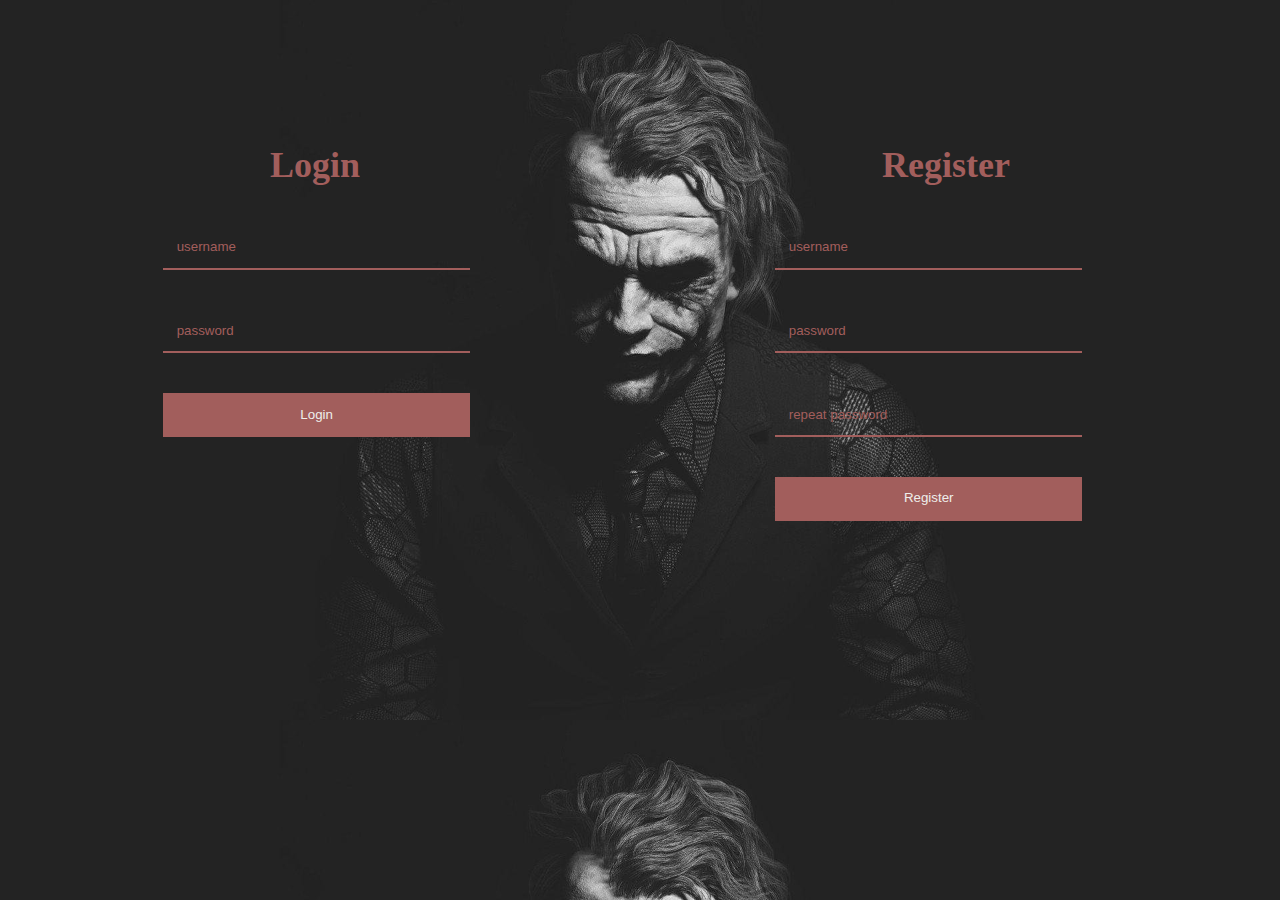
<file: signin.html>
<!DOCTYPE html>
<html>
<head>
  <title>LOGIN</title>
  <link rel="shortcut icon" href="images/logoic.jpg">
  <link rel="stylesheet" type="text/css" href="css/style.css">
  <link rel="stylesheet" href="https://stackpath.bootstrapcdn.com/bootstrap/4.2.1/css/bootstrap.min.css" integrity="sha384-GJzZqFGwb1QTTN6wy59ffF1BuGJpLSa9DkKMp0DgiMDm4iYMj70gZWKYbI706tWS" crossorigin="anonymous">
</head>
<body>



  <div class="loreg">
    <div class="login">
      <h1>Login</h1>
      <form method="POST" action="" class="login-form">
        <input type="text" name="username" placeholder="username"> 
        <input type="password" name="password" placeholder="password" pattern="(?=.*\d)(?=.*[a-z])(?=.*[A-Z]).{8,}" title="Must contain at least one number and one uppercase and lowercase letter, and at least 8 or more characters" required> 
        <input type="submit" name="login" value="Login">
      </form>
    </div>
    <div class="register">
      <h1>Register</h1>
      <form method="POST" action="" class="login-form">
        <input type="text" name="username" placeholder="username"> 
        <input type="password" name="password" placeholder="password" pattern="(?=.*\d)(?=.*[a-z])(?=.*[A-Z]).{8,}" title="Must contain at least one number and one uppercase and lowercase letter, and at least 8 or more characters" required> 
        <input type="password" name="repeat-password" placeholder="repeat password" pattern="(?=.*\d)(?=.*[a-z])(?=.*[A-Z]).{8,}" title="Must contain at least one number and one uppercase and lowercase letter, and at least 8 or more characters" required> 

        <input type="submit" name="register" value="Register">
      </form>
    </div>
  </div>

 <script src="https://code.jquery.com/jquery-3.3.1.slim.min.js" integrity="sha384-q8i/X+965DzO0rT7abK41JStQIAqVgRVzpbzo5smXKp4YfRvH+8abtTE1Pi6jizo" crossorigin="anonymous"></script>
<script src="https://cdnjs.cloudflare.com/ajax/libs/popper.js/1.14.6/umd/popper.min.js" integrity="sha384-wHAiFfRlMFy6i5SRaxvfOCifBUQy1xHdJ/yoi7FRNXMRBu5WHdZYu1hA6ZOblgut" crossorigin="anonymous"></script>
<script src="https://stackpath.bootstrapcdn.com/bootstrap/4.2.1/js/bootstrap.min.js" integrity="sha384-B0UglyR+jN6CkvvICOB2joaf5I4l3gm9GU6Hc1og6Ls7i6U/mkkaduKaBhlAXv9k" crossorigin="anonymous"></script>

</body>


</html>
</file>
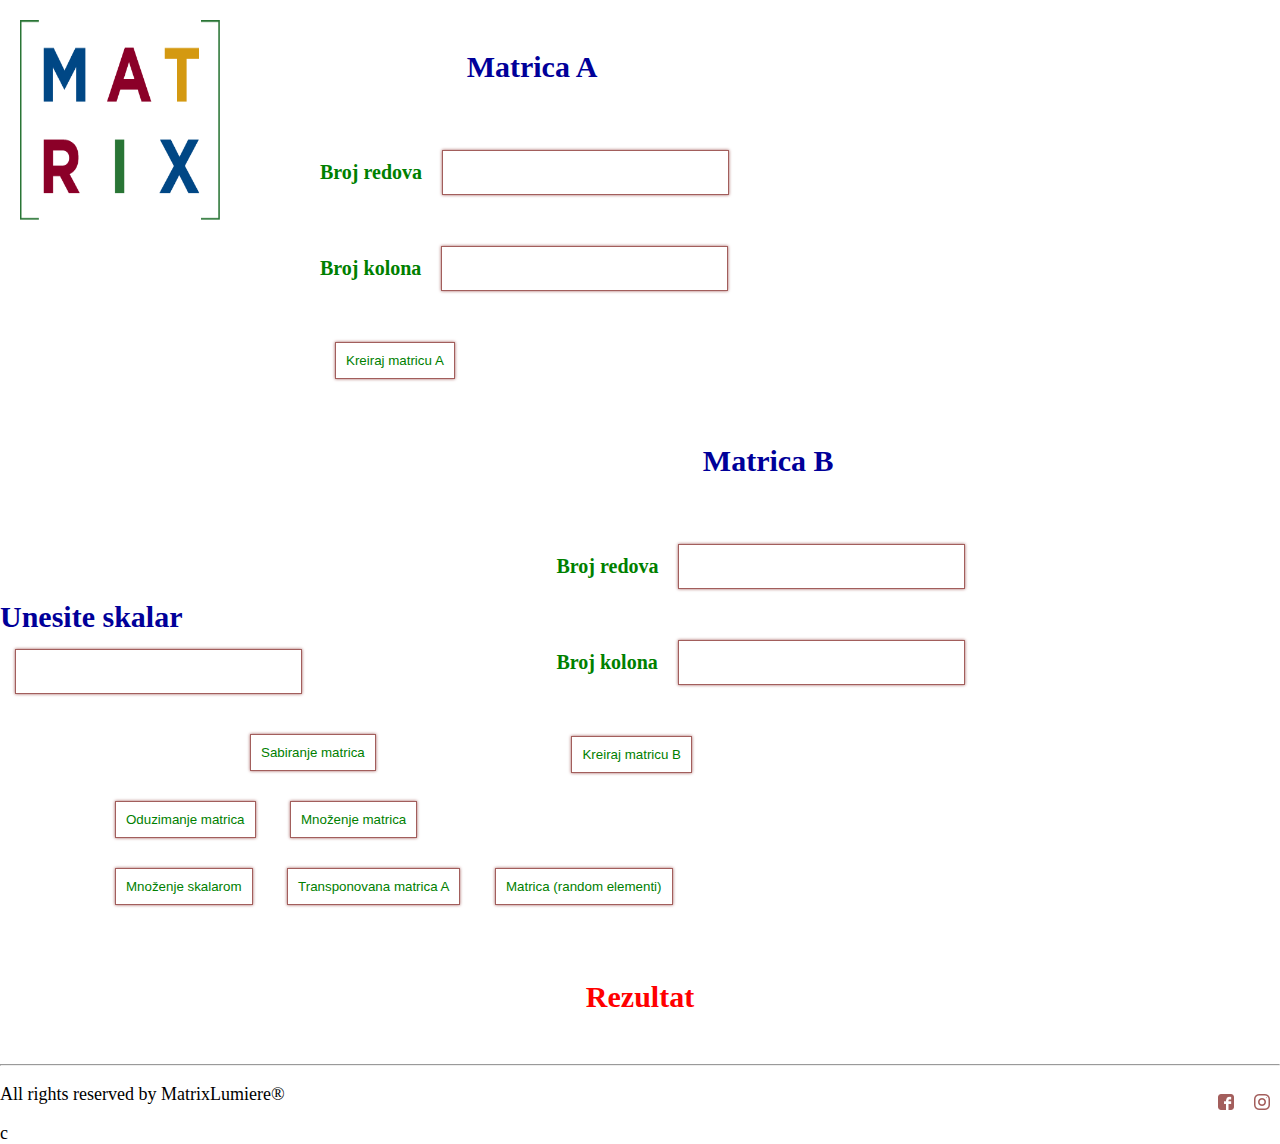
<file: matrica/matrica.html>
<!DOCTYPE html>
<html>
  <head>
    <meta charset="UTF-8">
    <meta name="viewport" content="width=device-width, initial-scale=1.0">
    <link rel="stylesheet" type="text/css" href="style.css" media="screen" />
    <link rel="shortcut icon" href="/matrica/MATRIX-logo.png"  />
    <link rel="stylesheet" href="https://stackpath.bootstrapcdn.com/bootstrap/4.1.3/css/bootstrap.min.css" integrity="sha384-MCw98/SFnGE8fJT3GXwEOngsV7Zt27NXFoaoApmYm81iuXoPkFOJwJ8ERdknLPMO" crossorigin="anonymous">
    <title>Matrice</title>
    <script src="matrica.js" > </script>
  </head>

  <body>
    <div id="imgs">
      <img src="MATRIX-logo.png" alter="Matrica" width="200" height="200">
    </div>
  
    <form id="form" >
    
    <div class="Prva">
      <div class="matricaA">
        <h3> Matrica A </h3>
        <br> 
        <span class="Treca"><h4> Broj redova </h4>
        <input type="text" id="n" />
        <br><br>
        <h4> Broj kolona </h4></span>
        <input type="text" id="m" />
        <br> <br>      
        <input type="button" style="color: green;" value="Kreiraj matricu A" onclick="kreirajMatricuA();"  class="btn btn-lg btn-block"/>
      </div>
            
            
      <div class="DrugaB">
        <h3> Matrica B </h3>
        <br> 
        <span class="Treca"><h4> Broj redova</h4>
        <input type="text" id="x"> <br><br>
        <h4> Broj kolona </h4></span>
        <input type="text" id="y" />
        <br> <br>
        
        <input type="button" style="color: green;" value="Kreiraj matricu B" onclick="kreirajMatricuB();"  class="btn btn-lg btn-block"/>
      </div>
    </div>   
      
    <div id="matricaA"> </div>  
    <div id="matricaB"> </div>
    <div class="btn btn-lg btn-block" style="padding-top: 600px;">
      <span class="skalar"> <h4 style="color: #000099;"> Unesite skalar </h4> </span><br/><input type="text" id="s">
    </div>
         
    <div class="btn-group">
      <input type="button" style="color: green; margin-left: 150px;" value="Sabiranje matrica" onclick=sabiranje();> 
      <input type="button" style="color: green;" value="Oduzimanje matrica" onclick=oduzimanje();>
      <input type="button" style="color: green;" value="Množenje matrica" onclick=mnozenje();>
      <input type="button" style="color: green;" value="Množenje skalarom" onclick=mnozenjeskalarom();>
      <input type="button" style="color: green;" value="Transponovana matrica A" onclick=transponovana();>
      <input type="button" style="color: green;" value="Matrica (random elementi)" onclick=random();>
    </div>
    
    <h3 style="color: red; padding: 20px;"> Rezultat </h3>
    <div id="matricaC"> </div>
  </form>
  <hr />
    
  <footer>
    <div>
      <p class="tekst-desno">All rights reserved by MatrixLumiere®
			<a href="https://www.instagram.com/anamaruu25" target="_blank"><img class="drustvene-mreze" src="/images/instagram.png"></a>
		  <a href="https://www.facebook.com/dalila.cosic" target="_blank"><img class="drustvene-mreze" src="/images/facebook-logo.png"></a>
    </div>
  </footer>
  
  </body>
</html>c
</file>
<file: css/style.css>
*{
  margin:0;
  padding:0;
  box-sizing:border-box!important;
}

 body {
	font-family: 'Cormorant Garamond', serif;
	background-color: #eeeeeb;
  color: #a25e5c;
  font-size: 18px;
}

/*******************NAVIGACIJSKI MENI**********************/

.navigacijski-meni {
  z-index: 9999999999;
  font-size: 20px;
	text-align: center;
	margin: 0px;
	padding: 10px;
  position: fixed;
  background-color: #eeeeeb;
  width: 100%;
  font-family: 'Cinzel', serif;
  display: flex;
  opacity: 0.8;
  }

  .nav-meni-ul {
    display: flex;
    list-style: none;
    margin: 0;
    padding: 0;
  }


  .navigacijski-meni a{ 
  font-size: 20px;
  text-align: center;
  padding: 1vw 1vw;
  text-decoration: none;
  color: #a25e5c;
  position: relative;
  top: 5px;

}

.navigacijski-meni a:hover {

  color: #eeeeeb;
  background-color: #bcacaa;
  text-decoration: none;
}

.nav-logo {
  width: 50px;
  align-items: center;
  vertical-align: middle;
 
}

.nav-logo-link {
  top: 0px !important;
  padding: 0px 15px !important;
}
.nav-logo-link:hover {
  background-color: #eeeeeb !important;
  padding: 0px 15px !important;
}

.ul-2 {
  margin-left: auto;
}

.ul-2 li a:hover {
  background-color: transparent !important;
  color: #a25e5c;
}

input[name="search"] {
  display: none;
  transition: all 1s;
  outline: none;
  border: none;
  background: transparent;
  border-bottom: 2px solid #a25e5c;
  color: #a25e5c;
  padding: 0em 1em;
}
.srch:hover > input[name="search"] {
  display: inline-block;
  transition: 1s ease-in;
}
.login-search {
  display: flex;
  position: absolute;
  z-index: 200;
  top: 10px;
  left: 10px;
  display: none;
}
.login-search a {
  color: #a25e5c;
  padding: 0px 10px;
}
.login-search a i {
  font-size: 23px;
  margin-top: 4px;
}

.slider {
  width: 100%;
  height: auto;
}
 
  
.dropdown {
    display: inline-block;
}

.dropbtn {
  text-align: center;
  padding: 20px;
  text-decoration: none;
  font-size: 20px;

}


.dropdown-content {
  display: none;
    position: absolute;
    min-width: 160px;
    box-shadow: 0px 8px 16px 0px rgba(0,0,0,0.2);
    z-index: 1;
    background-color: #bcacaa;
    /* border-radius: 5px; */
    font-size: 20px;
    top: 1.8em;
    left: 0;
    padding: 1em;
    width: 100vw;
}


.dropdown-content a {
  font-size: 20px;
    color: #eeeeeb;
    padding: 5px;
    text-decoration: none;
    display: inline-flex;
    flex-wrap: wrap;
    width: 11em;
}


.dropdown-content a:hover {
  background-color: #eeeeeb;
  color: #a25e5c;
}


.dropdown:hover .dropdown-content {
     display: flex;
    margin-top: 20px;
    flex-wrap: wrap;
    justify-content: flex-start;
}

.dropdown:hover .dropbtn {
  color: #eeeeeb;
  background-color: #bcacaa;
  margin-top: 5px;
}

					
/***************CLANCI***************/
.section {
  margin: 3em;
  color: #a25e5c;
}

.clanak {
  margin: 10px 25px;
  padding: 5px;
  width: 60%;
  display: inline-block;
  text-align: justify;

}
.clanak h2 {
  text-align: center;
}
.clanak a {
  text-decoration: none;
  font-weight: 800;
  color: #a25e5c;

}
.clanak a:hover {
  color: #bcacaa;
}

.clanak .text-i-slika img {
  float: right;
  width: 20%;
}
.clanak .text-i-slika {
  overflow: auto;
  padding: 5px;
}


.clanak .text-i-slika p {
  width: 75%;
}

.clanak iframe {
  align-items: center;
  padding-top: 15px; 
}


/********************FOOTER*********************/

footer {
  margin: 1em 3em;
  color: #a25e5c;
}

.drustvene-mreze {
  float: right;
  padding: 10px;
}
.dokumentacija {
  float: right;
  padding: 10px;
}

.brojac {
  float:right;
  padding: 10px;
}
 /***********************GALERTIJA******************************/
.all{
  padding: 60px;
}

.container {
  margin: 0 auto;
  margin-top: 20px;
  position: relative;
  width: 70%;
  height: 0;
  padding-bottom: 35%;
  background: #4c4c4c;
  border: solid 1px #a25e5c;
}

 .slide_img{
  position: absolute;
  width: 100%;
  height: 100%;
}  
  
.slide_img img{
  width: 100%;
  height: 100%;
}

#i1, #i2, #i3, #i4, #i5{
  display: none;
}

.pre, .nxt{
  width: 12%;
  height: 100%;
  position: absolute;
  top: 0;
  z-index: 99;
  cursor: pointer;
}

.pre{
  left: 0;
}

.nxt{
  right: 0;
}

.nav1{
  width: 100%;
  height: 11px;
  bottom: 12%;
  position: absolute;
  text-align: center;
  z-index: 99;
}

.dots{
  top: -5px;
  width: 18px;
  height: 18px;
  margin: 0 4px;
  position: relative;
  border-radius: 50%;
  display: inline-block;
  background: rgba(0,0,0,.6);
}

.slide_img {
  z-index: -1;
}

#i1:checked ~ #one,
#i2:checked ~ #two,
#i3:checked ~ #three,
#i4:checked ~ #four,
#i5:checked ~ #five{
  z-index: 9;
}

#i1:checked ~ .nav1 #dot1,
#i2:checked ~ .nav1 #dot2,
#i3:checked ~ .nav1 #dot3,
#i4:checked ~ .nav1 #dot4,
#i5:checked ~ .nav1 #dot5{
  background: #fff;
}

/***************SLIDER****************/
#container{
  width:100%;
  min-height: 500px;
  height:100vh;
  position: relative;
  background: #e2e2e2;
  overflow: hidden;
}
#holder{
  max-width: 700px;
  width: 98%;
  min-height: 360px;
  height:360px;
  position: absolute;
  top: 0;
  left: 0;
  right: 0;
  bottom: 0;
  margin: auto;
}
#image{
  width: 40%;
  height: 100%;
  float: left;
  position: relative;
  z-index: 200;
  background:;
  box-shadow:0px 40px 120px 0px rgba(0,0,0,.52);
  overflow: hidden;
}
#right{
  width: 60%;
  height: 100%;
  float: right;
  position: relative;
}
#text{
  width: 60%;
  height: 320px;
  position: absolute;
  top: 0;
  right: 0;
  bottom: 0;
  margin: auto;
  z-index: 100;
  background: rgba(255,255,255,.57);
  box-shadow:0px 40px 120px 0px rgba(0,0,0,.52);
}
.nav-slider-a{
  display: block;
  text-decoration: none;
  outline: none;
  outline-color: none;

}
.nav-slider{
  width: 140px;
  height: 50px;
  position: absolute;
  bottom: 0;
  left: 50%;
  margin:0 0 -25px -70px;
  z-index: 99999999;
  box-shadow:0px 7px 24px 3px rgba(0,0,0,.52);
}
#leftBtn{
  width:50%;
  height: 100%;
  float: left;
  color: #eeeeeb;
  background: #a25e5c;
  font-size: 25px;
  line-height: 200%;
  text-align: center;
  border-right:1px solid #eeeeeb;
  cursor: pointer;
  transition:all .3s ease-in;
}
#rightBtn{
  width:50%;
  height: 100%;
  float: right;
  color: #eeeeeb;
  background: #a25e5c;
  font-size: 25px;
  line-height: 200%;
  text-align: center;
  border-left:1px solid #eeeeeb;
  cursor: pointer;
  transition:all .3s ease-in;
}
#leftBtn:hover,#rightBtn:hover{
  color: #fff;
}
#nav-cirlces{
  width: 96px;
  height: 20px;
  position: absolute;
  bottom: 8%;
  left: 50%;
  margin-left: -50px;
  z-index: 999999999;
}
.circle{
  width: 20px;
  height: 100%;
  float: left;
  border-radius:100%;
  border:2px solid #232323;
  margin:0 6px;
  cursor: pointer;
  transition:all .75s  cubic-bezier(.86,.3,.07,1);
}
#centerText{
  width: 100%;
  height:200px;
  position: absolute;
  top: 50%;
  margin-top:-100px;
  padding: 10px 0;
  overflow: hidden;
}
.p{ 
  width: 100%;
  height: 150px;
  position: absolute;
  top: 45px;
  left: 0;
  right: -150px;
  bottom: 0;
  margin: auto; 
  font-size: 22px;
  color: #a25e5c;
  padding: 0 25px;
  text-align:center;
  opacity: 0;
  transition:all 2s  cubic-bezier(.86,.3,.03,1) , opacity .7s cubic-bezier(.86,.3,.47,1) .3s;
}
.p.quote.active{
  right:0;
  opacity: 1;
  background: transparent;
}
.p.quote:nth-child(2){
  top: 25px;
}
.active{
  background: #232323;
}
.img{
  width: 100%;
  height: 100%;
  position: absolute;
  right: -100%;
  background-size:cover;  
  background-repeat: no-repeat;
  opacity: 0;
  z-index: 400;
  transition:all 2s  cubic-bezier(.86,.3,.03,1) , opacity .7s cubic-bezier(.86,.3,.47,1) .3s;
}
.img.active{
  right:0;
  opacity: 1;
  z-index: 500;
}
.leo{
  background: #fff url(../images/leo.jpg);
}
.emma{
  background: #fff url(../images/emma.jpg);
}
.george{
  background: #fff url(../images/george.jpg);
}

#bg{
  width: 100%;
  height: 100%;
  position: absolute;
}
.slide{
  width: 100%;
  height: 100%;
  position: absolute;
  opacity: 0; 
  transition:all 1.5s ease; 
}
.slide.active{
  opacity: 1;
}

.leo-bg{
  background: #fff url(../images/leo-background.jpg);
  background-size: cover;
  background-repeat: no-repeat;
}
.emma-bg{
  background: #fff url(../images/emma-watson.jpg);
  background-size: cover;
  background-repeat: no-repeat;
}
.george-bg{
  background: #fff url(https://wallpapercave.com/wp/wp2081339.jpg);
  background-size: cover;
  background-repeat: no-repeat;
}


/*********LOGIN - REGISTER************/

.loreg {
  position: absolute;
  z-index: 20;
  display: flex;
  justify-content: space-between;
  width: 100%;
  height: auto;
  padding: 0 15em;
  flex-direction: row;
  top: 0;
  bottom: 0;
  background: url(../images/joker.jpg);
  background-size: 100%;
  background-repeat: repeat-y;
}

.login {
  margin-top: 8em;
  z-index: 20;
  color: #a25e5c;
}
.register {
  margin-top: 8em;
  z-index: 20;
  color: #a25e5c;
}

.login-form {
  display: block;
}

.login-form input {
      display: block;
    padding: 1em;
    margin: 3em -8em;
    width: 23em;
        background-color: transparent;
            color: #a25e5c;
            cursor: pointer;
  border: none;
  border-bottom: 2px solid #a25e5c;
}

.login-form input::placeholder {
  background-color: transparent;
  color: #a25e5c;
  outline: none;
}

.login-form input:focus {
  outline: none;
  background-color: #eeeeeb;
}

input[type="submit"] {
  background-color: #a25e5c;
  color: #eeeeeb;
}

input[type="submit"]:focus {
  color: #a25e5c;
}

/*************LOADER**************/

.cssload-battery {
  display: block;
  margin:97px auto;
  position: relative;
  width: 2.25rem;
  height: 4.5rem;
  box-shadow: 0 0 0 0.2rem rgb(162,94,92);
  border-radius: 0.09rem;
  background: white;
}
.cssload-battery:before {
  content: '';
  position: absolute;
  left: 0.5625rem;
  right: 0.5625rem;
  top: -0.3375rem;
  height: 0.3375rem;
  width: 1.125rem;
  background: rgb(162,94,92);
  border-radius: 0.18rem;
}
.cssload-battery:after {
  content: '';
  position: absolute;
  top: 0;
  bottom: 0;
  left: 0;
  right: 0;
  border-right: 2.25rem solid transparent;
  border-bottom: 4.05rem solid rgba(255,255,255,0.46);
}

.cssload-liquid {
  position: absolute;
  top: 0;
  bottom: 0;
  left: 0;
  right: 0;
  width: 2.25rem;
  background: rgb(162,94,92);
  animation: load 2.59s infinite;
}
.cssload-liquid:after, .cssload-liquid:before {
  content: '';
  position: absolute;
  top: -0.5rem;
  height: 1.125rem;
  width: 1.4625rem;
  background: rgb(162,94,92);
  opacity: 0;
  border-radius: 50%;
}
.cssload-liquid:after {
  right: 0;
  animation: cssload-liquid-1 2.59s infinite;
}
.cssload-liquid:before {
  left: 0;
  animation: cssload-liquid-2 2.59s infinite;
}

@keyframes load {
  0% {
    top: 4.5rem;
  }
  70% {
    top: 1.125rem;
  }
  90% {
    top: 0;
  }
  95% {
    top: 0;
  }
  100% {
    top: 4.5rem;
  }
}


@keyframes cssload-liquid-1 {
  0% {
    height: 0;
    opacity: 0;
    top: -0.5rem;
  }
  22% {
    height: 0.28125rem;
    top: 0.375rem;
    opacity: 1;
  }
  25% {
    top: -0.25rem;
  }
  35% {
    height: 1.125rem;
    top: -0.5rem;
  }
  55% {
    height: 0.28125rem;
    top: -0.125rem;
  }
  60% {
    height: 0.61875rem;
    opacity: 1;
    top: -0.275rem;
  }
  96% {
    height: 0.84375rem;
    opacity: 0;
    top: 0.5rem;
  }
  100% {
    height: 0;
    opacity: 0;
  }
}



@keyframes cssload-liquid-2 {
  0% {
    height: 0;
    opacity: 0;
    top: -0.5rem;
  }
  17.5% {
    height: 0.28125rem;
    top: 0.2rem;
    opacity: 1;
  }
  20% {
    top: -0.25rem;
  }
  25% {
    height: 1.40625rem;
    top: -0.625rem;
  }
  45% {
    height: 0.28125rem;
    top: -0.125rem;
  }
  60% {
    height: 1.40625rem;
    opacity: 1;
    top: -0.5rem;
  }
  96% {
    height: 0.84375rem;
    opacity: 0;
    top: 0.5rem;
  }
  100% {
    height: 0;
    opacity: 0;
  }
}

/*********************RESPONSIVE HAMBURGER MENU**************************/

canvas {
    position: absolute;
    top: 0;
    left: 0;
    width: 100%;
    overflow: hidden;
    z-index: 10;
}
.hamburger {
  position: absolute;
  width: 50px;
  height: 45px;
  top: 10px;
  right: 20px;
  z-index: 9999999;
  display: none;
  cursor: pointer;
}

.hamburger div {
  position: relative;
  width: 50px;
  height: 5px;
  background-color: #a25e5c;
  margin-top: 7px;
  transition: all 0.4s ease-in-out;
}

#toggle {
  display: none;
}

/* Hamburger Animation */
#toggle:checked + .hamburger .top {
  transform: rotate(-45deg);
  margin-top: 22.5px;
}

#toggle:checked + .hamburger .meat {
  transform: rotate(45deg);
  margin-top: -5px;
}

#toggle:checked + .hamburger .bottom {
  transform: scale(0);
}

#toggle:checked + .hamburger + .nav {
  top: 0;
}

/* Menu Styling */
.nav {
  position: fixed;
  width: 100%;
  height: 100%;
  background-color: #eeeeeb;
  top: -100%;
  left: 0;
  right: 0;
  bottom: 0;
  overflow: hidden;
  transition: all 0.3s ease-in-out;
  z-index: 20000;
  opacity: 0.8;
}

.nav .nav-wrapper {
  position: relative;
  overflow-y: auto;
  height: 100%;
  width: 100%;
}

.hamb-nav {
  font-size: 20px;
  width: 100%;
  height: 100h;
  text-align: center;
  display: flex;
  flex-direction: column;
  margin-top: 3.5em;
}

.hamb-nav a {
  width: 100%;
  padding: 10px 0;
  color: #a25e5c;
  opacity: 0;
  text-decoration: none;
  font-size: 2.3em;
  letter-spacing: 3px;
  transition: all 0.3s ease;
  text-align: center;
  font-family: 'Cinzel', serif; 
}

.hamb-nav a:hover {
  text-decoration: none;
  color: #eeeeeb;
  background-color: #bcacaa;
  transition: all 0.3s ease;
}


/* Dropdown Animation */
#toggle:checked + .hamburger + .nav .nav-wrapper .hamb-nav a {
  opacity: 1;
  transform: scale(1);
}



/*********************RESPONSIVE***************************/

@media screen and (max-width:900px){
  .loreg {
    flex-direction: column;
    bottom: unset;
    padding: 0 10em;
  }

  .navigacijski-meni {
    display: none;
  }
  .login-search {
    display: flex;
  }
  .hamburger {
    display: block;
  }
  

  #holder {
    max-width: 700px;
    width: 100%;
    min-height: 360px;
    height:100%;
    position: absolute;
    top: 0;
    left: 0;
    right: 0;
    bottom: 0;
    margin: auto;
  }
  .img{
    background-position: center -15px !important;
  }
  #image{
    width: 220px;
    height:250px;
    float: left;
    position: absolute;
    top: 60%;
    left: 50%;
    margin-top: -280px;
    margin-left: -110px;
  }

  #right{
    width: 100%;
    height: 100%;
    float: right;
    position: relative;
  }
  #text{
    width: 90%;
    height: 320px;
    position: absolute;
    top: 150px;
    left: 0;
    right: 0;
    bottom: 0;
    margin: auto;
  }
  #nav-cirlces{
    display: none;
  }
  #centerText{
    width: 100%;
    height:200px;
    position: absolute;
    top: 50%;
    margin-top:-100px;
    padding: 150px 0!important;
    overflow: hidden;
  }
  input[name="search"] {
      transition: all 1s;
      outline: none;
      border: none;
      background: #eeeeeb;
      border-bottom: 2px solid #a25e5c;
      color: #a25e5c;
      padding: 0em 1em;
      position: absolute;
      top: 2em;
      left: 0;

    }
  .srch:hover {
    color: #a25e5c;
  }
  .srch:hover > input[name="search"] {
    display: block;
    transition: 1s ease-in;
  }

}

@media screen and (max-width:450px){

#image{
  width: 200px;
  height:230px;
  float: left;
  position: absolute;
  top: 50%;
  left: 50%;
  margin-top: -250px;
  margin-left: -100px;
}

#text{
  width: 100%;
  height: 320px;
  position: absolute;
  top: 150px;
  left: 0;
  right: 0;
  bottom: 0;
  margin: auto;
}
#nav-cirlces{
  display: none;
}
#centerText{
  width: 100%;
  height:200px;
  position: absolute;
  top: 50%;
  margin-top:-100px;
  padding: 120px 0!important;
  overflow: hidden;
}

}


@media only screen and (max-width: 1300px) {
  input[name="search"] {
    transition: all 1s;
    outline: none;
    border: none;
    background: #eeeeeb;
    border-bottom: 2px solid #a25e5c;
    color: #a25e5c;
    padding: 0em 1em;
    position: absolute;
    top: 2em;
    right: 0;

  }
  .srch:hover > input[name="search"] {
    display: block;
    transition: 1s ease-in;
  }

.add {
  widht: 100%;
}

.add img {
  width: 100%;
}
</file>
<file: matrica/style.css>
body {
  margin: auto;
	width: 100%;
	font-family: 'Cormorant Garamond', serif;
	background-color: #ffffff !important;
  font-size: 18px;
}

#matricaA {
  
  float:left; 
  margin-left:100px; 
  margin-top: 50px;
  padding:5px;
}

#matricaB { 
  
  float: right; 
  margin-top: 50px;
  margin-right: 100px; 
  padding:5px;
}

#imgs {
  padding-top: 20px;
  float: left;
  margin-left: 20px;
  text-align:center; 
}
.Prva {
  top: 200;
  }
  
.matricaA {
  float:left; 
  margin-left:100px; 
  margin-top:20px;
}

.Treca h4{
   font-size:20px; 
   color: green;
}

input[type="text"] {
  font-size:20px; 
  color: red
  
}

input[class="mat"] {
  font-size:23px; 
  color: red
  
}
#n, #m, #x, #y, #s{
  font-size: 20px;
}

.DrugaB{
  float:right; 
  margin-right:300px; 
  margin-top:20px;
}

.btn btn-lg btn-block{
   clear: both; 
    
   text-align:center;
}

.skalar {
  top: 20px;
  float: center;
  text-align: center;
}

.btn-group {
  padding: 10px 100px;
}

.btn-group h3 {
  padding:20px; 
  color: red;
}

#matricaC {
  text-align:center; 
  margin:10px; 
  color: red;
}
input {
  box-shadow: 0 0 3px #a25e5c;
  border: 1px solid #a25e5c;
  color: #a25e5c;
  background-color: #ffffff;
  text-align: center;
  text-decoration: none;
  display: inline-block;
  cursor: pointer;
  margin: 15px;
  padding: 10px !important;
}

#form h3 {
  text-align:center;
  font-size: 5px;
  font-size:30px; 
  text-align:center; 
  color: #000099;
}

h4 {
  display: inline;
  font-size: 30px;  
}

.drustvene-mreze {
  float: right;
  padding: 10px;
}
</file>
